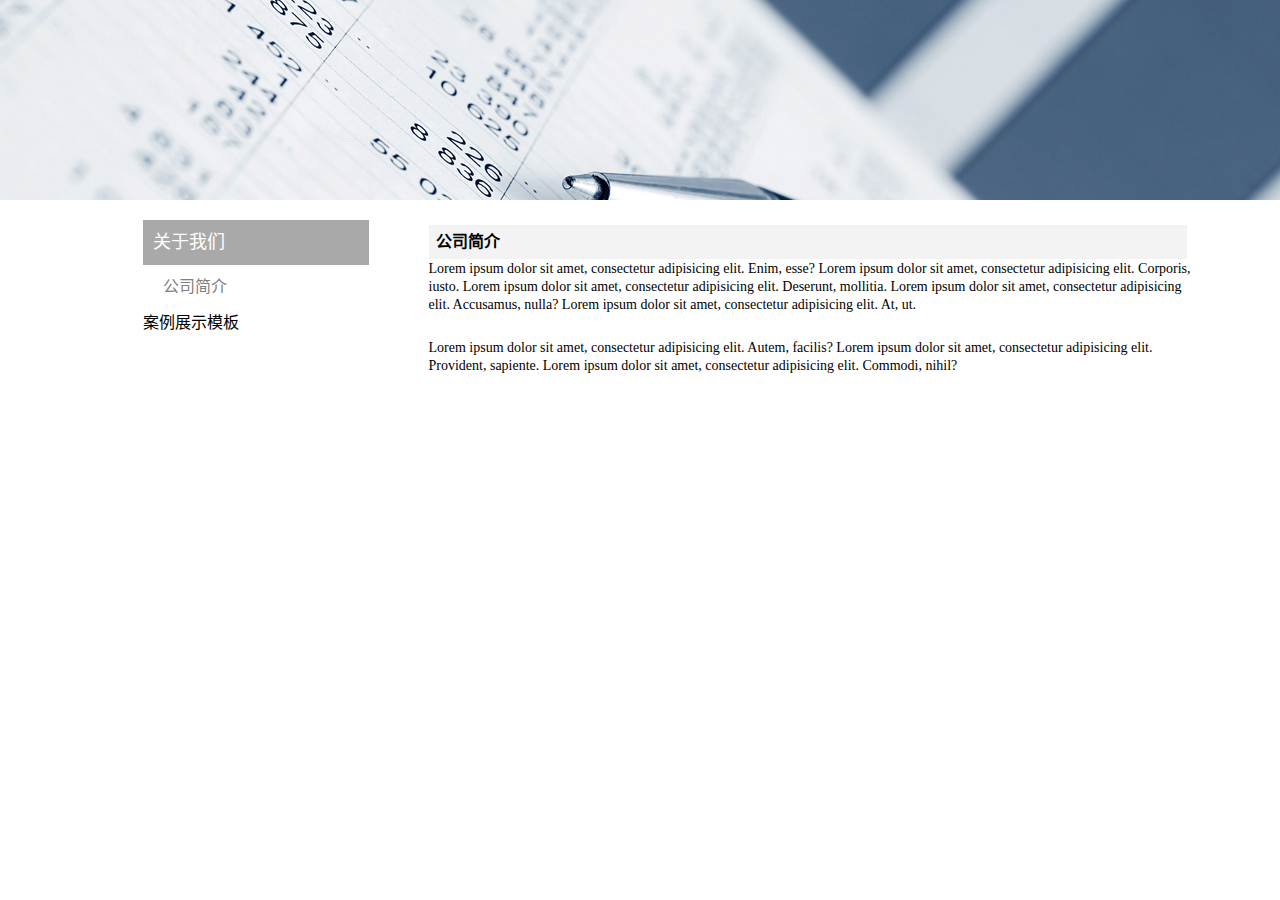
<file: views/aboutUs.html>
<!DOCTYPE html>
<html lang="zh-CN">
<head>
    <meta charset="UTF-8">
    <title>关于我们</title>
    <link rel="stylesheet" href="../public/css/index.css">
</head>
<body>

<div class="ad_banner">
    <img src="../public/images/bg_ad_1.jpg" width="100%" alt="" />
</div>

    <div class="content">

        <section class="left_introduce">
            <div class="nav_menu">
                <div class="left_widget_title"><span>关于我们</span></div>
                <div class="nav_menu_list"><a href="#"><span>公司简介</span></a></div>
            </div>
            <div>案例展示模板</div>
        </section>

        <section class="right_content">
            <div class="text_title_box">
                <div class="text_title_container">
                    <div class="text_title">公司简介</div>
                </div>
            </div>
            <div class="content_text">
                <span class="">
                    Lorem ipsum dolor sit amet, consectetur adipisicing elit. Enim, esse?
                    Lorem ipsum dolor sit amet, consectetur adipisicing elit. Corporis, iusto.
                    Lorem ipsum dolor sit amet, consectetur adipisicing elit. Deserunt, mollitia.
                    Lorem ipsum dolor sit amet, consectetur adipisicing elit. Accusamus, nulla?
                    Lorem ipsum dolor sit amet, consectetur adipisicing elit. At, ut.
                </span>
                <div class=""></div>
                <span class="">
                    Lorem ipsum dolor sit amet, consectetur adipisicing elit. Autem, facilis?
                    Lorem ipsum dolor sit amet, consectetur adipisicing elit. Provident, sapiente.
                    Lorem ipsum dolor sit amet, consectetur adipisicing elit. Commodi, nihil?
                </span>
            </div>
        </section>


    </div>

</body>
</html>
</file>
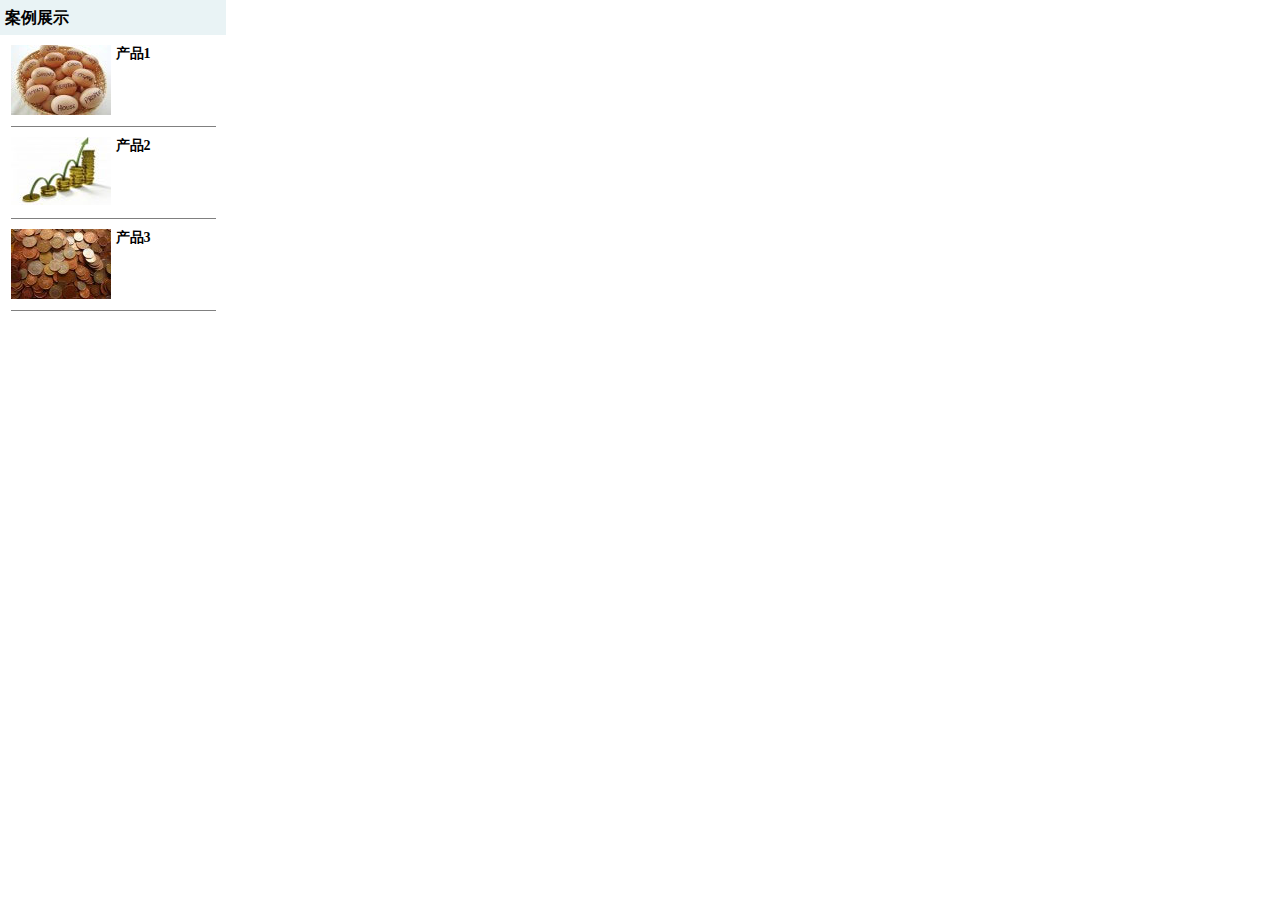
<file: views/caseContainer.html>
<!DOCTYPE html>
<html lang="en">
<head>
    <meta charset="UTF-8">
    <title>案例展示模板</title>
    <link rel="stylesheet" href="../public/css/index.css">
</head>
<body>

    <div class="cases_module">
        <div class="title_wrapper"><h2>案例展示</h2></div>
        <ul>
            <li><i><img src="../public/images/case_1.jpg" /></i> <a href="#">产品1</a></li>
            <li><i><img src="../public/images/case_2.jpg" /></i> <a href="#">产品2</a></li>
            <li><i><img src="../public/images/case_3.jpg" /></i> <a href="#">产品3</a></li>
        </ul>
    </div>


</body>
</html>
</file>
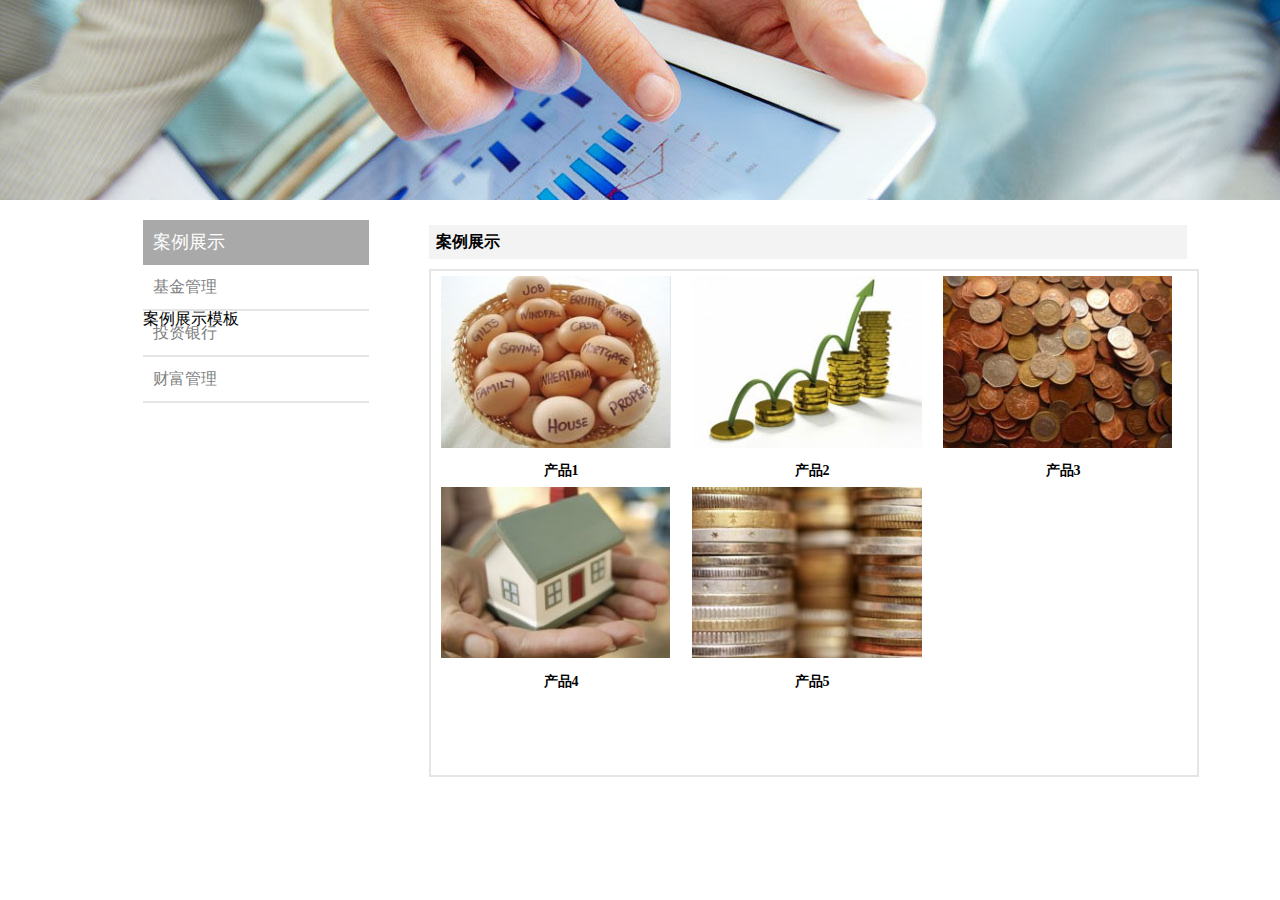
<file: views/casesShow.html>
<!DOCTYPE html>
<html lang="en">
<head>
    <meta charset="UTF-8">
    <title>案例展示</title>
    <link rel="stylesheet" href="../public/css/index.css">
</head>
<body>

<div class="ad_banner">
    <img src="../public/images/bg_ad_4.jpg" width="100%" alt="" />
</div>

<div class="content">

    <section class="left_introduce">
        <div class="nav_menu">
            <div class="left_widget_title"><span>案例展示</span></div>
            <div class="nav_menu_list">
                <ul>
                    <li><a href="#">基金管理</a></li>
                    <li><a href="#">投资银行</a></li>
                    <li><a href="#">财富管理</a></li>
                </ul>
            </div>
        </div>






        <div>案例展示模板</div>
    </section>

    <section class="right_content">
        <div class="text_title_box">
            <div class="text_title_container">
                <div class="text_title">案例展示</div>
            </div>
        </div>

        <div class="product_container">
            <ul>
                <li><a href="#"><img src="../public/images/product_1.jpg" alt="" /></a><div class="product_name"><a>产品1</a></div></li>
                <li><a href="#"><img src="../public/images/product_2.jpg" alt="" /></a><div class="product_name"><a>产品2</a></div></li>
                <li><a href="#"><img src="../public/images/product_3.jpg" alt="" /></a><div class="product_name"><a>产品3</a></div></li>
                <li><a href="#"><img src="../public/images/product_4.jpg" alt="" /></a><div class="product_name"><a>产品4</a></div></li>
                <li><a href="#"><img src="../public/images/product_5.jpg" alt="" /></a><div class="product_name"><a>产品5</a></div></li>
            </ul>
        </div>
    </section>


</div>

</body>
</html>
</file>
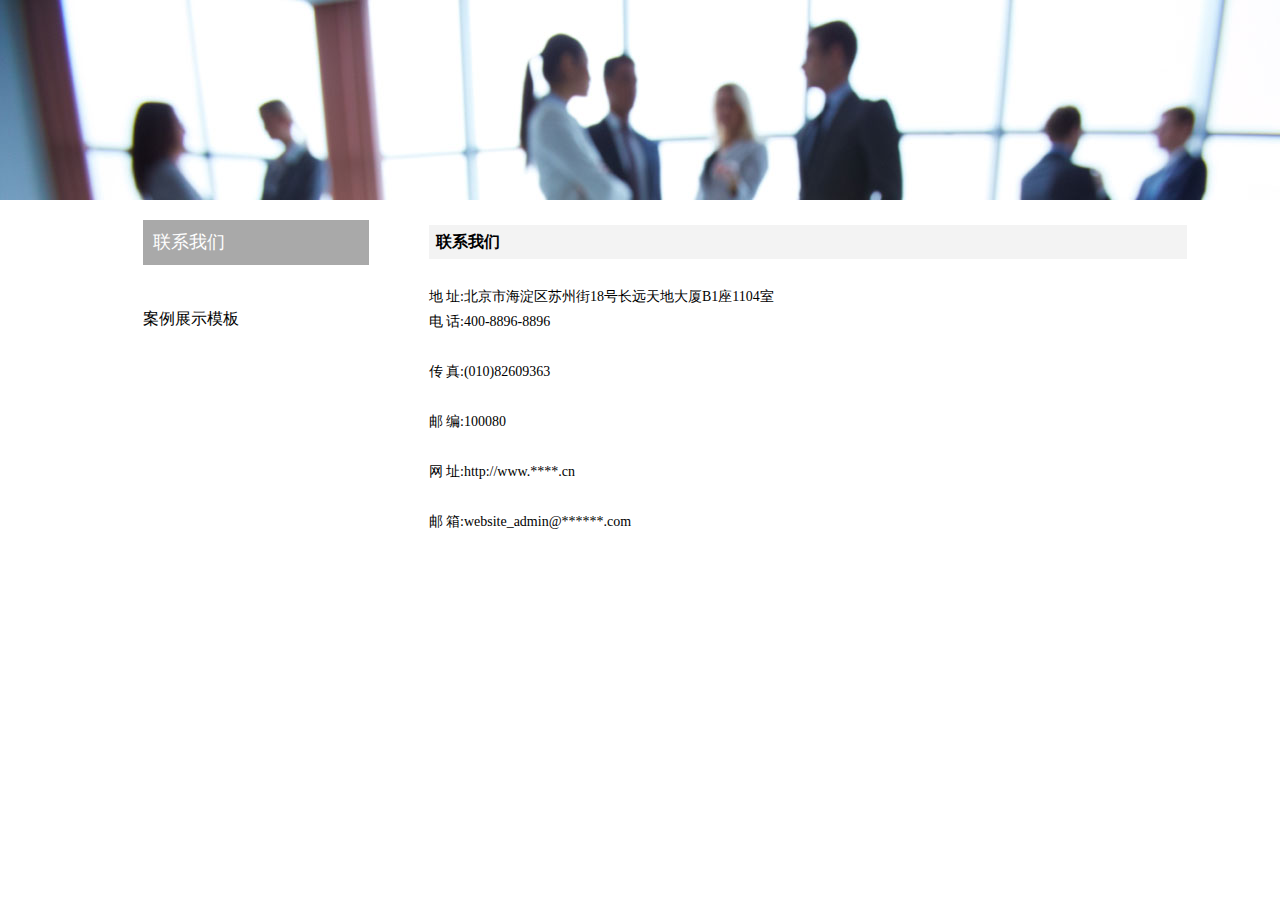
<file: views/contactUs.html>
<!DOCTYPE html>
<html lang="en">
<head>
    <meta charset="UTF-8">
    <title>联系我们</title>
    <link rel="stylesheet" href="../public/css/index.css">
</head>
<body>

<div class="ad_banner">
    <img src="../public/images/bg_ad_6.jpg" width="100%" alt="" />
</div>

<div class="content">

    <section class="left_introduce">
        <div class="nav_menu">
            <div class="left_widget_title"><span>联系我们</span></div>
            <div class="nav_menu_list"></div>
        </div>






        <div>案例展示模板</div>
    </section>

    <section class="right_content">
        <div class="text_title_box">
            <div class="text_title_container">
                <div class="text_title">联系我们</div>
            </div>
        </div>
        <div class="container">
            <p>地 <span></span> 址:北京市海淀区苏州街18号长远天地大厦B1座1104室</p>
            <p>电 <span></span> 话:400-8896-8896</p>
            <p>传 <span></span> 真:(010)82609363</p>
            <p>邮 <span></span> 编:100080</p>
            <p>网 <span></span> 址:http://www.****.cn</p>
            <p>邮 <span></span> 箱:website_admin@******.com</p>
        </div>
    </section>


</div>

</body>
</html>
</file>
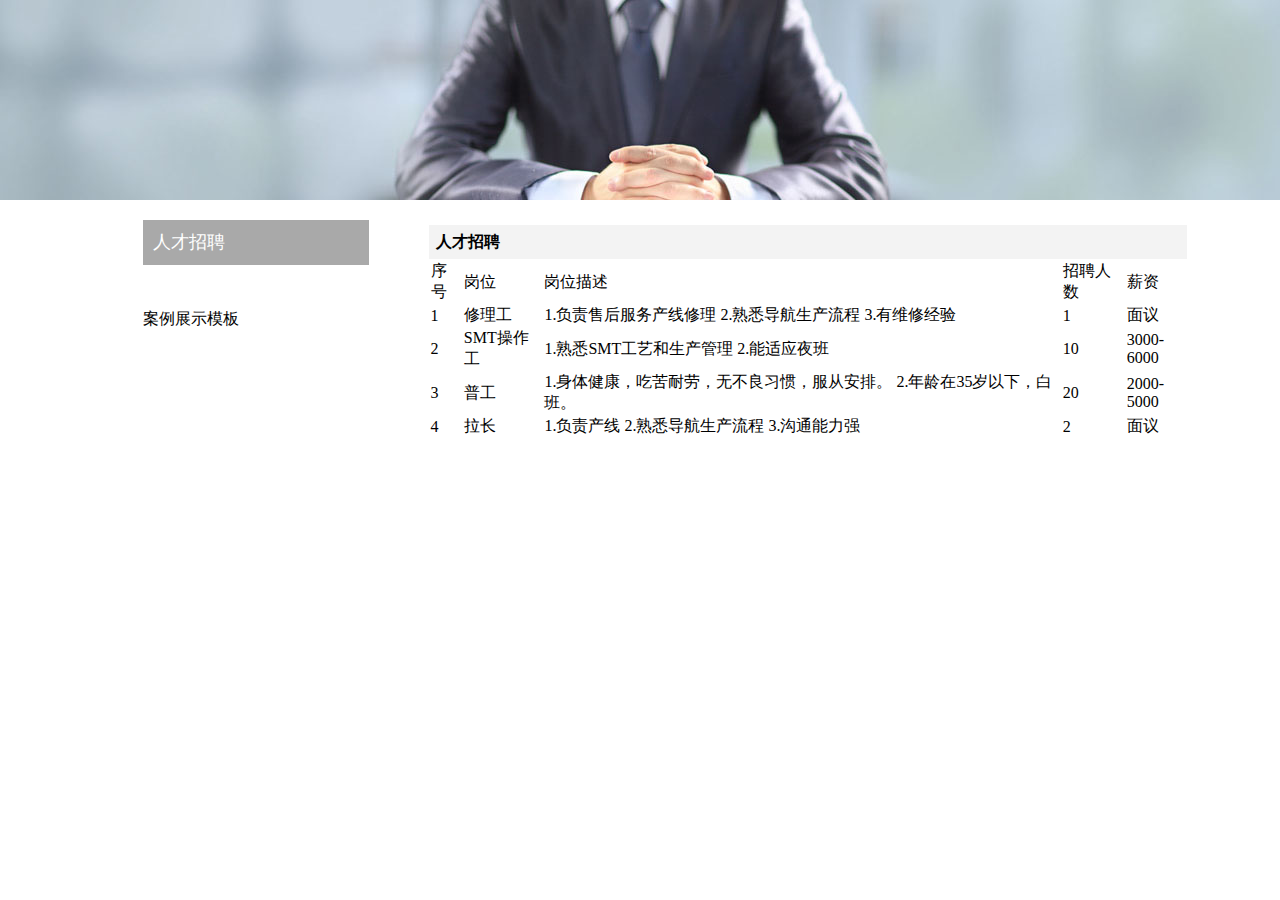
<file: views/joinUs.html>
<!DOCTYPE html>
<html lang="en">
<head>
    <meta charset="UTF-8">
    <title>人才招聘</title>
    <link rel="stylesheet" href="../public/css/index.css">
</head>
<body>

<div class="ad_banner">
    <img src="../public/images/bg_ad_5.jpg" width="100%" alt="" />
</div>

<div class="content">

    <section class="left_introduce">
        <div class="nav_menu">
            <div class="left_widget_title"><span>人才招聘</span></div>
            <div class="nav_menu_list"></div>
        </div>






        <div>案例展示模板</div>
    </section>

    <section class="right_content">
        <div class="text_title_box">
            <div class="text_title_container">
                <div class="text_title">人才招聘</div>
            </div>
        </div>



        <div>
            <table>
                <tr>
                    <td>
                        <p><span>序号</span></p>
                    </td>
                    <td>
                        <p><span>岗位</span></p>
                    </td>
                    <td>
                        <p><span>岗位描述</span></p>
                    </td>
                    <td>
                        <p><span>招聘人数</span></p>
                    </td>
                    <td>
                        <p><span>薪资</span></p>
                    </td>
                </tr>

                <tr>
                    <td>
                        <p><span>1</span></p>
                    </td>
                    <td>
                        <p><span>修理工</span></p>
                    </td>
                    <td>
                        <p>
                            <span>1.负责售后服务产线修理</span>
                            <span>2.熟悉导航生产流程</span>
                            <span>3.有维修经验</span>
                        </p>
                    </td>
                    <td>
                        <p><span>1</span></p>
                    </td>
                    <td>
                        <p><span>面议</span></p>
                    </td>
                </tr>

                <tr>
                    <td>
                        <p><span>2</span></p>
                    </td>
                    <td>
                        <p><span>SMT操作工</span></p>
                    </td>
                    <td>
                        <p>
                            <span>1.熟悉SMT工艺和生产管理</span>
                            <span>2.能适应夜班</span>
                        </p>
                    </td>
                    <td>
                        <p><span>10</span></p>
                    </td>
                    <td>
                        <p><span>3000-6000</span></p>
                    </td>
                </tr>

                <tr>
                    <td>
                        <p><span>3</span></p>
                    </td>
                    <td>
                        <p><span>普工</span></p>
                    </td>
                    <td>
                        <p>
                            <span>1.身体健康，吃苦耐劳，无不良习惯，服从安排。</span>
                            <span>2.年龄在35岁以下，白班。</span>
                        </p>
                    </td>
                    <td>
                        <p><span>20</span></p>
                    </td>
                    <td>
                        <p><span>2000-5000</span></p>
                    </td>
                </tr>

                <tr>
                    <td>
                        <p><span>4</span></p>
                    </td>
                    <td>
                        <p><span>拉长</span></p>
                    </td>
                    <td>
                        <p>
                            <span>1.负责产线</span>
                            <span>2.熟悉导航生产流程</span>
                            <span>3.沟通能力强</span>
                        </p>
                    </td>
                    <td>
                        <p><span>2</span></p>
                    </td>
                    <td>
                        <p><span>面议</span></p>
                    </td>
                </tr>

            </table>
        </div>

    </section>


</div>

</body>
</html>
</file>
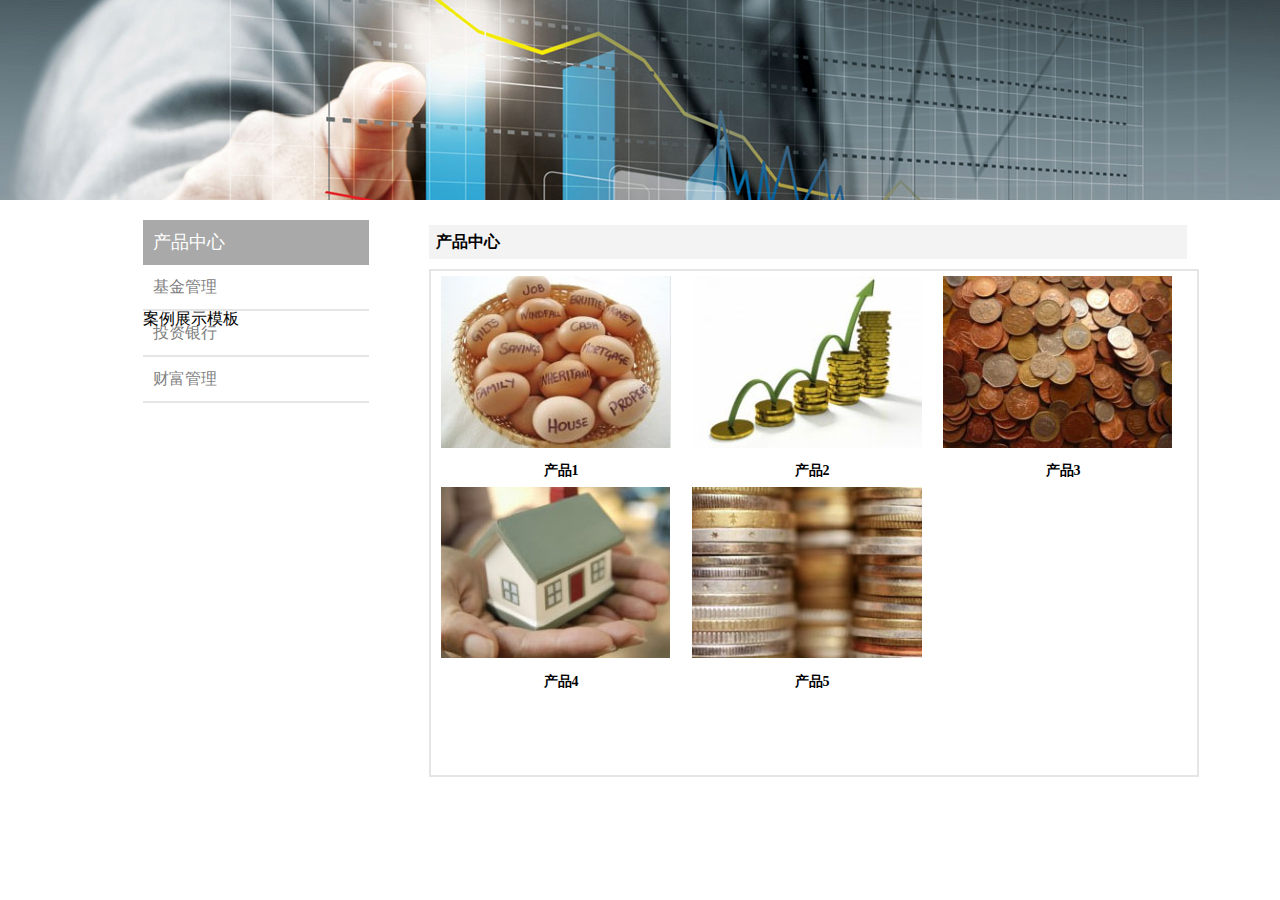
<file: views/productCenter.html>
<!DOCTYPE html>
<html lang="en">
<head>
    <meta charset="UTF-8">
    <title>产品中心</title>
    <link rel="stylesheet" href="../public/css/index.css">
</head>
<body>

<div class="ad_banner">
    <img src="../public/images/bg_ad_2.jpg" width="100%" alt="" />
</div>

    <div class="content">

        <section class="left_introduce">
            <div class="nav_menu">
                <div class="left_widget_title"><span>产品中心</span></div>
                <div class="nav_menu_list">
                    <ul>
                        <li><a href="#">基金管理</a></li>
                        <li><a href="#">投资银行</a></li>
                        <li><a href="#">财富管理</a></li>
                    </ul>
                </div>
            </div>






            <div>案例展示模板</div>
        </section>

        <section class="right_content">
            <div class="text_title_box">
                <div class="text_title_container">
                    <div class="text_title">产品中心</div>
                </div>
            </div>

                <div class="product_container">
                    <ul>
                        <li><a href="#"><img src="../public/images/product_1.jpg" alt="" /></a><div class="product_name"><a>产品1</a></div></li>
                        <li><a href="#"><img src="../public/images/product_2.jpg" alt="" /></a><div class="product_name"><a>产品2</a></div></li>
                        <li><a href="#"><img src="../public/images/product_3.jpg" alt="" /></a><div class="product_name"><a>产品3</a></div></li>
                        <li><a href="#"><img src="../public/images/product_4.jpg" alt="" /></a><div class="product_name"><a>产品4</a></div></li>
                        <li><a href="#"><img src="../public/images/product_5.jpg" alt="" /></a><div class="product_name"><a>产品5</a></div></li>
                    </ul>
                </div>
        </section>


    </div>



</body>
</html>
</file>
<file: public/css/index.css>
/*=======
=基本默认值
=======*/
* {
    margin: 0;
    padding: 0;
    list-style: none;
}

a {
    text-decoration: none;
}





/*头部样式*/
header {
    width: 1269px;
    height: 100px;
    padding: 0 40px;
    /*background: grey;*/
}

header .logo_bar {
    width: 100%;
    height: 71%;
    padding: 14.5px 0;
}

header .logo_bar .logo_text {
    width: 1269px;
    height: 71px;
    position: absolute;
}

header .logo_bar .logo_text .logo_container {
    position: relative;
    display: block;
    width: 188.883px;
    height: 49px;
    margin-left: 530.05px;
    margin-top: 3px;
}

header .logo_bar .logo_text .logo_container span {
    font-size: 36px;
}

header .logo_bar .logo_text .logo_container .logo_1 {
    color: #99bb98;
}

header .logo_bar .logo_text .logo_container .logo_2 {
    color:#97c8d3;
}

header .logo_bar .logo_text .logo_container .logo_3 {
    color: #000000;
}



/*导航样式*/
.nav_holder {
    width: 1349px;
    height: 39px;
    padding: 0 39px;
    background: darkgrey;
}

.nav_holder nav {
    width: 1271px;
    height: 39px;
}

.nav_holder nav ul {
    display: block;
    width: 838px;
    height: 38px;
    margin-left: 216.5px;
}

.nav_holder nav ul li {
    float:left;
    display: block;
    width: 122px;
    height: 38px;
    line-height: 38px;
    text-align: center;
}

.nav_holder nav ul li:first-child {
    width: 92px;
    background: grey;
}

.nav_holder nav ul li a {
    text-decoration: none;
}

.nav_holder nav ul li a:hover {
    cursor: pointer;
}



/********
 *内容部分共有部分样式
********/


/*例子展示模板样式*/
.cases_module {
    width: 236px;
    height: 307px;
}

.cases_module .title_wrapper {
    width: 226px;
    height: 35px;
    background: #e9f3f5;
    line-height: 35px;
}

.cases_module .title_wrapper h2 {
    margin-left: 5px;
    font-size: 16px;
    font-weight: bold;
}

.cases_module ul {
    margin-left: 10.5px;
}

.cases_module ul li {
    display: block;
    width: 205px;
    height: 81px;
    margin-top: 10px;
    border-bottom: 1px solid grey;
}

.cases_module ul li i {
    display: inline-block;
    width: 100px;
    height: 70px;
    float: left;
}

.cases_module  ul li a {
    display: inline-block;
    width: 87px;
    height: 75px;
    float: left;
    margin-left: 5px;
    color: #000000;
    font-size: 14px;
    font-weight: bold;
}



    /*内容顶部广告*/
.ad_banner {
    width: 100%;
    height: 200px;
    overflow: hidden;
}

.ad_banner img {

}


.content {
    clear: both;
    width: 1064px;
    margin-left: 142.5px;
}

/*左边部分*/
.content .left_introduce {
    float: left;
    width: 236px;
    margin-top: 20px;
}

.content .left_introduce .nav_menu {
    width: 236px;
    height: 89px;
}

.content .left_introduce .nav_menu .left_widget_title {
    width: 226px;
    height: 45px;
    background: darkgray;
    line-height: 45px;
}

.content .left_introduce .nav_menu .left_widget_title span {
    font-size: 18px;
    margin-left: 10px;
    color: #ffffff;
}

.content .left_introduce .nav_menu .nav_menu_list {
    width: 226px;
    /*height: 44px;*/
}

.content .left_introduce .nav_menu .nav_menu_list li {
    border-bottom: 2px solid #e5e5e5;
}

.content .left_introduce .nav_menu .nav_menu_list span {

    margin-left: 10px;
}

.content .left_introduce .nav_menu .nav_menu_list a {
    color: grey;
    margin: 10px;
    font-size: 16px;
    line-height: 44px;
}


/*右边部分*/

.right_content {
    float:right;
    width: 768px;
    margin-right: 10px;
}

.right_content .text_title_box {
    /*position: absolute;*/
    width: 768px;
    height: 54px;
}

.right_content .text_title_box .text_title_container {
    width: 758px;
    height: 34px;
    position: relative;
    top:20px;
    background: #f3f3f3;
    line-height: 34px;
}

.right_content .text_title_box .text_title_container .text_title {
    width: 744px;
    height: 24px;
    margin-left: 7px;
    margin-top: 5px;
    font-size: 16px;
    font-weight: bold;
}




/******
  *页面特有样式
******/


/*关于我们*/
.right_content .content_text {

    width: 768px;
}

.right_content .content_text span {
    font-size: 14px;
    font-family: 新蒂小丸子小学版;
}

.right_content .content_text div {
    width: 758px;
    height: 24.5px;
}


/*产品中心&案例展示样式*/

.product_container {
    width: 766px;
    margin-top: 10px;
    border: 2px solid #e5e5e5;
}

.product_container ul {
    display: inline-block;
    width: 756px;
    height: 500px;
}

.product_container ul li {
    float: left;
    margin-left: 10px;
    margin-top: 5px;
}

.product_container ul li a {
    display: block;
    width: 241px;
    height: 184px;
}

.product_container ul li .product_name {
    width: 241px;
    height: 22px;
}

.product_container ul li .product_name a {
    font-size: 14px;
    font-weight: bold;
    line-height: 22px;
    text-align: center;
    cursor: pointer;
}

.product_container ul li .product_name a img {
    border:4px solid #e5e5e5;
}



/*新闻资讯样式*/

.articles_container {
    width: 756px;
    height: 97px;
    margin-top: 20px;
}

.articles_container i {
    display: block;
    width: 132px;
    height: 92px;
    float: left;
    /*box-shadow: 1px 1px  grey ;*/

}

.articles_container i img {
    margin-top: 2px;
    margin-left: 2px;
    border: 4px solid #ffffff;

}

.articles_container .text {
    width: 606px;
    height: 97px;
}

.articles_container .text .text_title {
    height: 19px;
}

.articles_container .text .text_title a {
    font-size: 14px;
    font-weight: bold;
    line-height: 14px;
    color: #000000;
}

.articles_container .text div {
    height: 17px;
    font-size: 12px;
    line-height: 12px;
}

.articles_container .text p {
    display: block;
    width: 601px;
    font-size: 12px;
}


.news_list {
    width: 746.483px;
}

.news_list ul {

}
.news_list ul li {
    display: block;
    width: 746px;
    height: 26px;
}

.news_list ul li div {
    float: left;
    width: 338px;
    height: 20px;
}

.news_list ul li div i {

}

.news_list ul li div a {
    font-size: 12px;
    font-weight: bold;
    color: #000000;
}

.news_list ul li span {
    float: right;
}




/*联系我们*/

.container {
    width: 768px;
}
.container p {
    height: 50px;
    font-size: 14px;
    line-height: 25px;

}

.container p:first-child {
    height: 25px;
    margin-top: 25px;
}

.container p span {

}
</file>
